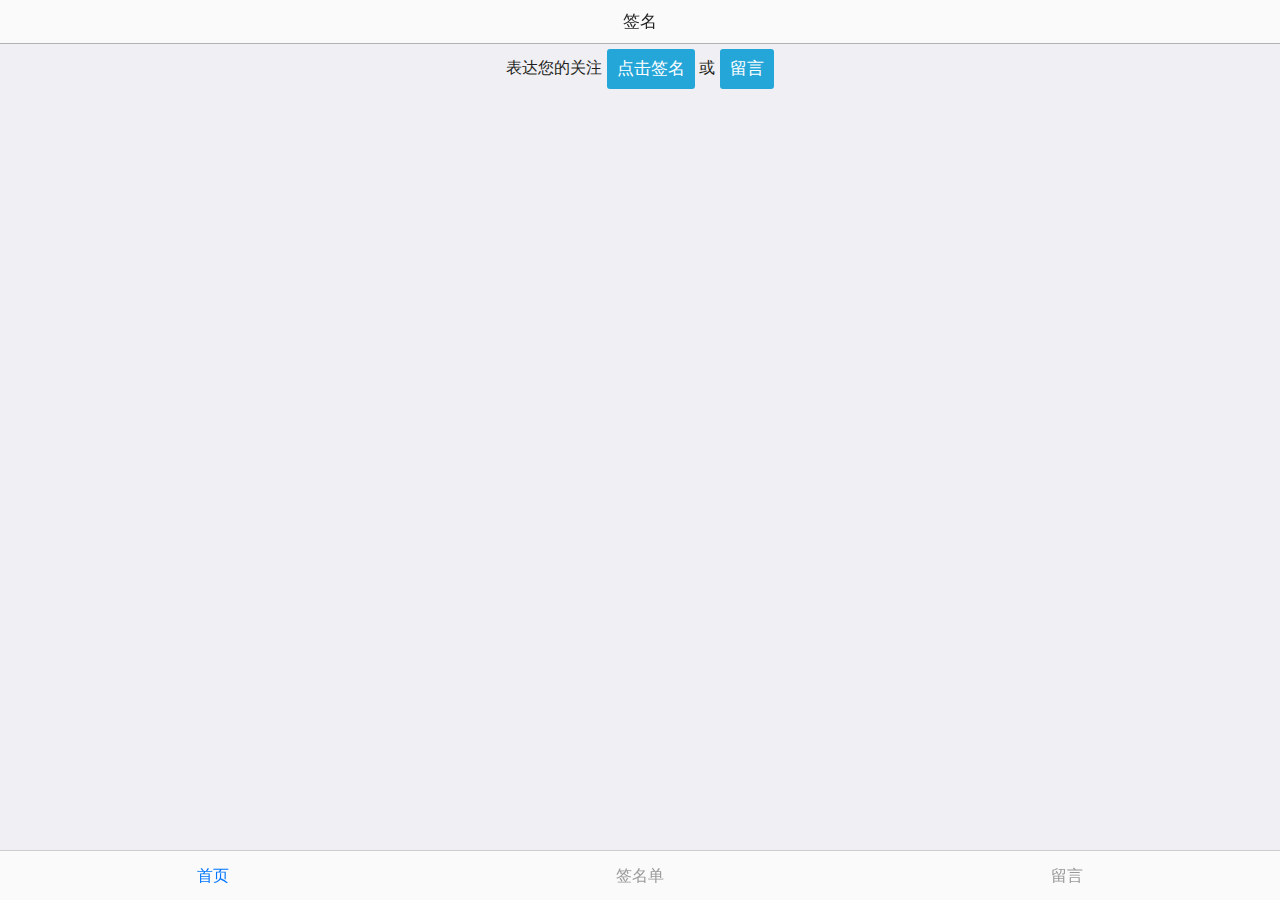
<file: index.html>
<!DOCTYPE html>
<html lang="zh">

<head>
  <meta charset="UTF-8">
  <title>签名</title>
  <script src="js/app.js"></script>
  <script src="js/services.js"></script>
  <script src="js/controllers.js"></script>
  <script src="//code.jquery.com/jquery-3.2.1.min.js"></script>
  <script src="onsen/js/onsenui.min.js"></script>
  <link rel="stylesheet" href="onsen/css/onsenui-core.min.css">
  <link rel="stylesheet" href="onsen/css/onsen-css-components.min.css">
  <link rel="stylesheet" href="style.css">
  <link rel="shortcut icon" href="images/favicon.png" type="image/png">
</head>

<body>
  <ons-navigator id="myNavigator" page="tabbar.html">
  </ons-navigator>
  <template id="tabbar.html">
    <ons-page id="tabbarPage">
      <ons-toolbar>
        <div class="center">签名</div>
      </ons-toolbar>
      <ons-tabbar id="myTabbar" position="auto">
        <ons-tab page="html/home.html" label="首页" active>
        </ons-tab>
        <ons-tab page="html/petition.html" label="签名单">
        </ons-tab>
        <ons-tab page="html/comments.html" label="留言">
        </ons-tab>
      </ons-tabbar>
    </ons-page>
  </template>
</body>

</html>
</file>
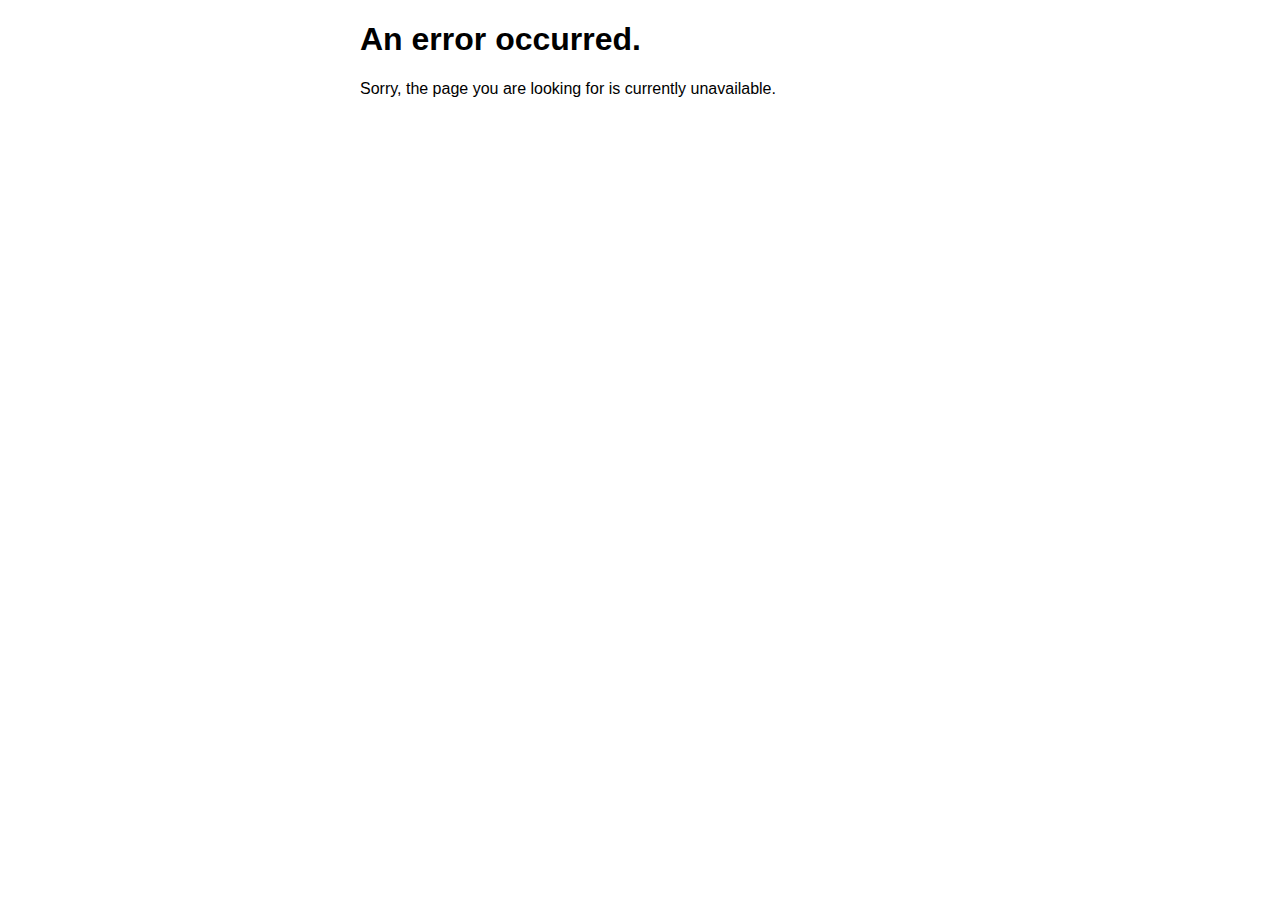
<file: 50x.html>
<!DOCTYPE html>
<html>
<head>
    <title>Error</title>
    <style>
        body {
            width: 35em;
            margin: 0 auto;
            font-family: Tahoma, Verdana, Arial, sans-serif;
        }
    </style>
</head>
<body>
    <h1>An error occurred.</h1>
    <p>Sorry, the page you are looking for is currently unavailable.</p>
</body>
</html>
</file>
<file: style.css>
ons-input[type=text] {
  width: 90%;
}

ons-button[modifier=large] {
  width: initial;
  margin: 10px;
}

ons-splitter-side[side="left"][animation="overlay"] {
  border-right: 1px solid rgba(0, 0, 0, 0.1);
}

.highlight {
  background-color: lightyellow;
  color: rgba(255, 0, 0, 0.7);
}

.left-label {
  width: 30%;
  font-size: 16px;
  color: #666
}

/********************
 *** Animation CSS ***
 ********************/
#tabbarPage .list {
  background-color: grey;
  overflow-x: hidden;
  margin-top: -1px;
  border-bottom: 1px solid #ccc;
}

#tabbarPage .list-item {
  min-height: 0;
  height: 44px;
  background-color: white;
  margin: 1px 0 -1px 0;
}

#tabbarPage .list-item--material {
  height: 56px;
}

.list-title {
  margin-top: 12px;
}

.hide-children * {
  overflow: hidden;
}

.animation-swipe-right {
  pointer-events: none;
  -webkit-animation: swipe-right .9s ease-in-out forwards;
          animation: swipe-right .9s ease-in-out forwards;
}

.animation-swipe-left {
  pointer-events: none;
  -webkit-animation: swipe-left .9s ease-in-out forwards;
          animation: swipe-left .9s ease-in-out forwards;
}

.animation-remove {
  pointer-events: none;
  -webkit-animation: remove .7s ease-in-out forwards;
          animation: remove .7s ease-in-out forwards;
}

@-webkit-keyframes swipe-right {
  0% {
    -webkit-transform: translateX(0);
            transform: translateX(0);
  }
  10% {
    -webkit-transform: translateX(-3%);
            transform: translateX(-3%);
  }
  100% {
    -webkit-transform: translateX(100%);
            transform: translateX(100%);
    height: 0;
    opacity: 0.3;
  }
}

@keyframes swipe-right {
  0% {
    -webkit-transform: translateX(0);
            transform: translateX(0);
  }
  10% {
    -webkit-transform: translateX(-3%);
            transform: translateX(-3%);
  }
  100% {
    -webkit-transform: translateX(100%);
            transform: translateX(100%);
    height: 0;
    opacity: 0.3;
  }
}

@-webkit-keyframes swipe-left {
  0% {
    -webkit-transform: translateX(0);
            transform: translateX(0);
  }
  10% {
    -webkit-transform: translateX(3%);
            transform: translateX(3%);
  }
  100% {
    -webkit-transform: translateX(-100%);
            transform: translateX(-100%);
    height: 0;
    opacity: 0.3;
  }
}

@keyframes swipe-left {
  0% {
    -webkit-transform: translateX(0);
            transform: translateX(0);
  }
  10% {
    -webkit-transform: translateX(3%);
            transform: translateX(3%);
  }
  100% {
    -webkit-transform: translateX(-100%);
            transform: translateX(-100%);
    height: 0;
    opacity: 0.3;
  }
}

@-webkit-keyframes remove {
  0% {
    opacity: 1;
  }
  100% {
    opacity: 0.1;
    height: 0;
  }
}

@keyframes remove {
  0% {
    opacity: 1;
  }
  100% {
    opacity: 0.1;
    height: 0;
  }
}
</file>
<file: onsen/css/onsenui-core.min.css>
/*! onsenui - v2.8.2 - 2017-11-22 */ons-gesture-detector,ons-navigator,ons-page,ons-tabbar{display:block;touch-action:manipulation}ons-action-sheet,ons-alert-dialog,ons-dialog,ons-navigator,ons-splitter,ons-tabbar,ons-toast{position:absolute;top:0;left:0;bottom:0;right:0;overflow:hidden;touch-action:manipulation}ons-toast{pointer-events:none}ons-toast .toast{pointer-events:auto}ons-tab{-webkit-transform:translate3d(0,0,0);transform:translate3d(0,0,0)}ons-action-sheet,ons-alert-dialog,ons-dialog,ons-navigator,ons-page,ons-tabbar,ons-toast{z-index:2}ons-fab,ons-speed-dial{z-index:10001}ons-bottom-toolbar,ons-toolbar:not([inline]){position:absolute;left:0;right:0;z-index:10000}ons-toolbar:not([inline]){top:0}ons-bottom-toolbar{bottom:0}.page,.page--material,.page--material__content,.page__content{background:0 0!important}.page__content{overflow:auto;-webkit-overflow-scrolling:touch;z-index:0;-ms-touch-action:pan-y}.page__content--suppress-layer-creation{-webkit-overflow-scrolling:auto}.page.overflow-visible,.page.overflow-visible .page,.page.overflow-visible .page__content,.page.overflow-visible ons-navigator,.page.overflow-visible ons-splitter{overflow:visible}.page.overflow-visible .page__content.content-swiping,.page.overflow-visible .page__content.content-swiping .page,.page.overflow-visible .page__content.content-swiping .page__content{overflow:auto}.page[status-bar-fill]>.page__content{top:20px}.page[status-bar-fill]>.toolbar{padding-top:20px;box-sizing:content-box}.ons-status-bar-mock,.ons-swiper,.ons-swiper-target>*,ons-col,ons-row{box-sizing:border-box}.page[status-bar-fill]>.toolbar:not(.toolbar--cover-content)+.page__background+.page__content,.page[status-bar-fill]>.toolbar:not(.toolbar--transparent)+.page__background{top:64px}.page[status-bar-fill]>.toolbar--material:not(.toolbar--cover-content)+.page__background+.page__content,.page[status-bar-fill]>.toolbar--material:not(.toolbar-transparent)+.page__background{top:76px}.page[status-bar-fill]>.toolbar.toolbar--transparent+.page__background{top:0}ons-tabbar[status-bar-fill]>.tabbar--top__content{top:71px}ons-tabbar[status-bar-fill]>.tabbar--top{padding-top:22px}.toolbar+.page__background+.page__content ons-tabbar[status-bar-fill]>.tabbar--top,ons-tabbar[position=top] .page[status-bar-fill]>.page__content{top:0}.toolbar+.page__background+.page__content ons-tabbar[status-bar-fill]>.tabbar--top__content{top:49px}.page__content>.list:not(.list--material):first-child{margin-top:-1px}ons-action-sheet[disabled],ons-alert-dialog[disabled],ons-dialog[disabled],ons-popover[disabled]{pointer-events:none;opacity:.75}ons-list-item[disabled]{pointer-events:none}ons-range[disabled]{opacity:.3;pointer-events:none}ons-pull-hook{position:relative;display:block;margin:auto;text-align:center;z-index:20002}ons-splitter,ons-splitter-content,ons-splitter-mask,ons-splitter-side{display:block;position:absolute;left:0;right:0;top:0;bottom:0;box-sizing:border-box;z-index:0}ons-splitter-mask{z-index:4;background-color:rgba(0,0,0,.1);display:none;opacity:0}ons-splitter-content{z-index:2}ons-splitter-side{right:auto;z-index:2}ons-splitter-side[side=right]{right:0;left:auto}ons-splitter-side[mode=collapse]{z-index:5;left:auto;right:100%}ons-splitter-side[side=right][mode=collapse]{right:auto;left:100%}ons-splitter-side[mode=split]{z-index:3}ons-toolbar-button>ons-icon[icon*=ion-]{font-size:26px}ons-range,ons-select{display:inline-block}ons-range>input{min-width:50px;width:100%}ons-select>select{width:100%}ons-carousel[disabled]{pointer-events:none;opacity:.75}ons-carousel[fullscreen]{height:100%}.ons-status-bar-mock{position:absolute;width:100%;height:20px;padding:0 16px 0 6px;z-index:30000;display:-webkit-box;display:-webkit-flex;display:flex;-webkit-box-pack:justify;-webkit-justify-content:space-between;justify-content:space-between;font-size:12px;line-height:20px;font-family:Arial,Helvetica}.ons-status-bar-mock i{padding:0 2px}.ons-status-bar-mock.android{color:#fff;background-color:#222;font-family:Roboto,Arial,Helvetica}.ons-status-bar-mock.android~*{top:20px;bottom:0;position:inherit;width:100%}ons-row{display:-webkit-box;display:-webkit-flex;display:-moz-box;display:-moz-flex;display:-ms-flexbox;display:flex;-webkit-flex-wrap:wrap;flex-wrap:wrap;width:100%}ons-row[align=top],ons-row[vertical-align=top]{-webkit-box-align:start;box-align:start;-ms-flex-align:start;-webkit-align-items:flex-start;-moz-align-items:flex-start;align-items:flex-start}ons-row[align=bottom],ons-row[vertical-align=bottom]{-webkit-box-align:end;box-align:end;-ms-flex-align:end;-webkit-align-items:flex-end;-moz-align-items:flex-end;align-items:flex-end}ons-row[align=center],ons-row[vertical-align=center]{-webkit-box-align:center;box-align:center;-ms-flex-align:center;-webkit-align-items:center;-moz-align-items:center;align-items:center;text-align:inherit}ons-row+ons-row{padding-top:0}ons-col{-webkit-box-flex:1;-webkit-flex:1;-moz-box-flex:1;-moz-flex:1;-ms-flex:1;flex:1;display:block;width:100%}ons-col[align=top],ons-col[vertical-align=top]{-webkit-align-self:flex-start;-moz-align-self:flex-start;-ms-flex-item-align:start;align-self:flex-start}ons-col[align=bottom],ons-col[vertical-align=bottom]{-webkit-align-self:flex-end;-moz-align-self:flex-end;-ms-flex-item-align:end;align-self:flex-end}ons-col[align=center],ons-col[vertical-align=center]{-webkit-align-self:center;-moz-align-self:center;-ms-flex-item-align:center;text-align:inherit}.ons-icon{display:inline-block;line-height:inherit;font-style:normal;font-weight:400;font-size:inherit;text-rendering:auto;-webkit-font-smoothing:antialiased;-moz-osx-font-smoothing:grayscale}.segment__button .ons-icon{line-height:initial}:not(ons-toolbar-button):not(ons-action-sheet-button):not(.segment__button)>.ons-icon--ion{line-height:.75em;vertical-align:-25%}.ons-icon[spin]{-webkit-animation:ons-icon-spin 2s infinite linear;-moz-animation:ons-icon-spin 2s infinite linear;animation:ons-icon-spin 2s infinite linear}@-moz-keyframes ons-icon-spin{0%{-moz-transform:rotate(0)}100%{-moz-transform:rotate(359deg)}}@-webkit-keyframes ons-icon-spin{0%{-webkit-transform:rotate(0)}100%{-webkit-transform:rotate(359deg)}}@keyframes ons-icon-spin{0%{-webkit-transform:rotate(0);transform:rotate(0)}100%{-webkit-transform:rotate(359deg);transform:rotate(359deg)}}.ons-icon[rotate="90"]{-webkit-transform:rotate(90deg);-moz-transform:rotate(90deg);transform:rotate(90deg)}.ons-icon[rotate="180"]{-webkit-transform:rotate(180deg);-moz-transform:rotate(180deg);transform:rotate(180deg)}.ons-icon[rotate="270"]{-webkit-transform:rotate(270deg);-moz-transform:rotate(270deg);transform:rotate(270deg)}.ons-icon[fixed-width]{width:1.28571429em;text-align:center}.ons-icon--lg{font-size:1.33333333em;line-height:.75em;vertical-align:-15%}.ons-icon--2x{font-size:2em}.ons-icon--3x{font-size:3em}.ons-icon--4x{font-size:4em}.ons-icon--5x{font-size:5em}ons-checkbox,ons-input,ons-radio,ons-search-input{display:inline-block;position:relative}.ripple,.ripple__wave{position:absolute}ons-input .text-input,ons-search-input .search-input{width:100%;display:inline-block}ons-input .text-input__label:not(.text-input--material__label),ons-input:not([float]) .text-input--material__label--active{display:none}ons-checkbox[disabled],ons-input[disabled],ons-radio[disabled],ons-search-input[disabled],ons-segment[disabled]{opacity:.5;pointer-events:none}ons-input input.text-input--material::-webkit-input-placeholder{color:transparent}ons-input input.text-input--material::-moz-placeholder{color:transparent}ons-input input.text-input--material:-ms-input-placeholder{color:transparent}@media (orientation:landscape){html[onsflag-iphonex-landscape] ons-splitter-side[side=left] .page__content{padding-right:0}html[onsflag-iphonex-landscape] ons-splitter-side[side=right] .page__content{padding-left:0}html[onsflag-iphonex-landscape] .page__content>ons-progress-bar>.progress-bar{margin-left:-44px;margin-right:-44px;width:calc(100% + 88px)}html[onsflag-iphonex-landscape] ons-splitter-side[side=right] .page__content>.list:not(.list--inset){margin-left:0}html[onsflag-iphonex-landscape] ons-splitter-side[side=right] .page__content>.list:not(.list--inset)>.list-header{padding-left:15px}html[onsflag-iphonex-landscape] ons-splitter-side[side=right] .page__content>.list:not(.list--inset)>.list-item{padding-left:14px}html[onsflag-iphonex-landscape] ons-splitter-side[side=left] .page__content>.list:not(.list--inset){margin-right:0}html[onsflag-iphonex-landscape] ons-splitter-side[side=left] .page__content>.list:not(.list--inset)>.list-item--chevron:before{right:16px}html[onsflag-iphonex-landscape] ons-splitter-side[side=left] .page__content>.list:not(.list--inset)>.list-item>.list-item__center:last-child{padding-right:6px}html[onsflag-iphonex-landscape] ons-splitter-side[side=left] .page__content>.list:not(.list--inset)>.list-item>.list-item__right{padding-right:12px}html[onsflag-iphonex-landscape] ons-splitter-side[side=left] .page__content>.list:not(.list--inset)>.list-item>.list-item--chevron__right{padding-right:30px}}.ons-swiper-blocker,.ripple,.ripple__background{top:0;bottom:0;left:0;right:0;pointer-events:none}ons-progress-bar{display:block}ons-progress-circular{display:inline-block;width:32px;height:32px}.ons-swiper,.ripple{overflow:hidden;display:block}ons-progress-circular>svg.progress-circular{width:100%;height:100%}.ripple__background{background:rgba(255,255,255,.2);position:absolute;opacity:0}.ripple__wave{background:rgba(255,255,255,.2);width:0;height:0;border-radius:50%;top:0;left:0;z-index:0;pointer-events:none}.button--material--flat .ripple__background,.button--material--flat .ripple__wave,.ripple--light-gray__background,.ripple--light-gray__wave,ons-list-item .ripple__background,ons-list-item .ripple__wave{background:rgba(189,189,189,.3)}.ons-swiper-target{display:-webkit-box;display:-webkit-flex;display:flex;height:100%;z-index:1;-webkit-box-orient:horizontal;-webkit-box-direction:normal;-webkit-flex-direction:row;flex-direction:row}.ons-swiper-target--vertical{-webkit-box-orient:vertical;-webkit-box-direction:normal;-webkit-flex-direction:column;flex-direction:column}.ons-swiper-target>*{height:inherit;-webkit-flex-shrink:0;flex-shrink:0;width:100%;position:relative!important}.ons-swiper-tabbar .tabbar--material__button:after{display:none}.ons-swiper-blocker{display:block;position:absolute}
</file>
